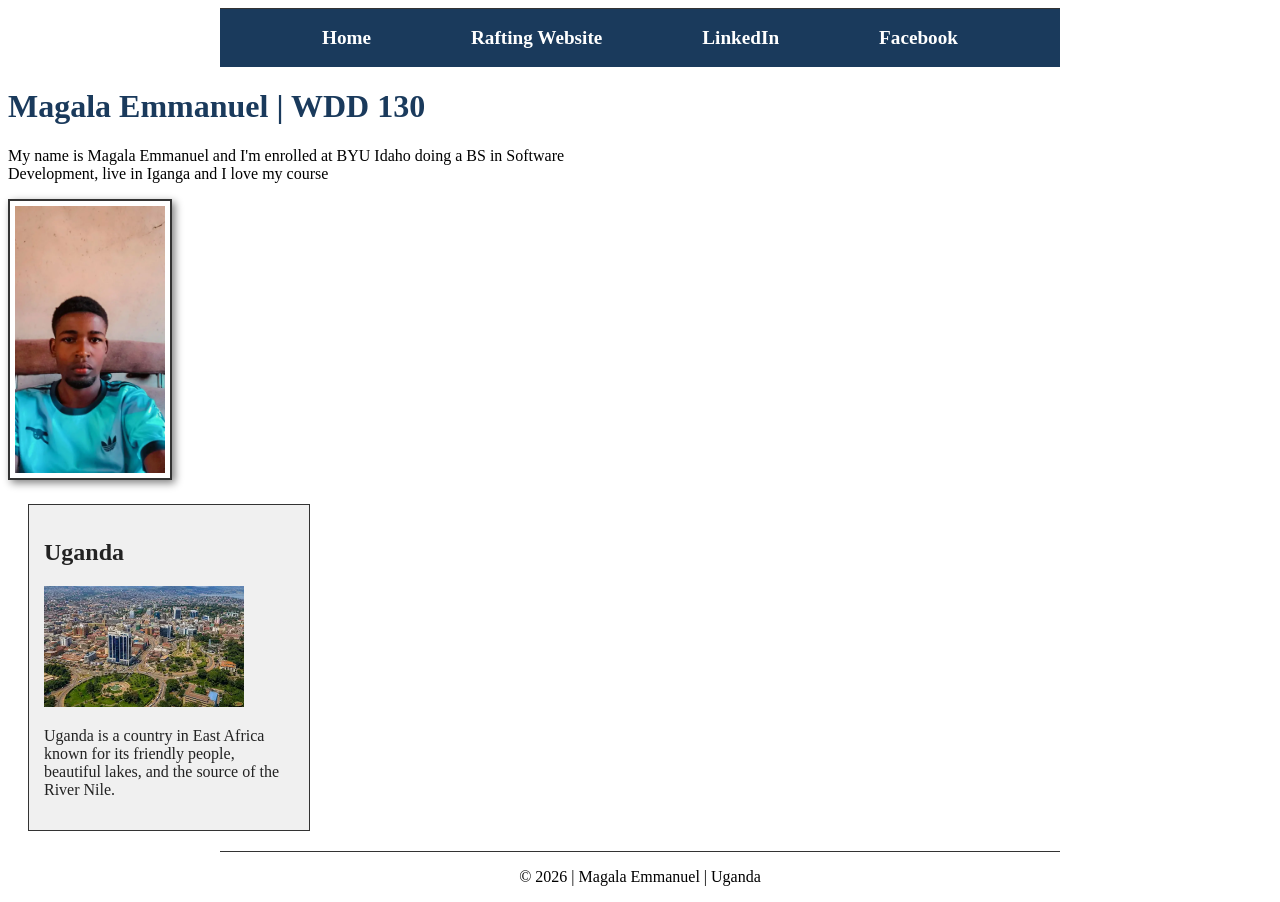
<file: index.html>
<!DOCTYPE html>
<html lang="en">

<head>
    <meta charset="UTF-8">
    <meta name="viewport" content="width=device-width, initial-scale=1.0">
    <title>Magala Emmanuel | WDD 130</title>
    <meta name="description" content="Magala Emmanuel's WDD 130 home page at BYU-Idaho: a software development student from Iganga, Uganda.">
    <meta name="author" content="Magala Emmanuel">
    <link rel="stylesheet" href="styles/styles.css">
</head>

<body>

    <header>
        <nav>
            <a href="#">Home</a>
            <a href="wwr/">Rafting Website</a>
            <a href="https://www.linkedin.com">LinkedIn</a>
            <a href="https://www.facebook.com">Facebook</a>
        </nav>
    </header>
    <main>
        <h1>Magala Emmanuel | WDD 130</h1>
        <p>My name is Magala Emmanuel and I'm enrolled at BYU Idaho doing a BS in Software Development, live in Iganga and I love my course</p>
        <img src="images/profile.webp" alt="Magala Emmanuel profile" width="200">
    </main>
    <aside>
        <h2>Uganda</h2>
        <img src="images/uganda.webp" alt="A scene from Uganda" width="200">
        <p>Uganda is a country in East Africa known for its friendly people, beautiful lakes, and the source of the River Nile.</p>
    </aside>
    <footer>
        <p>&copy; 2026 | Magala Emmanuel | Uganda</p>
    </footer>
</body>

</html>
</file>
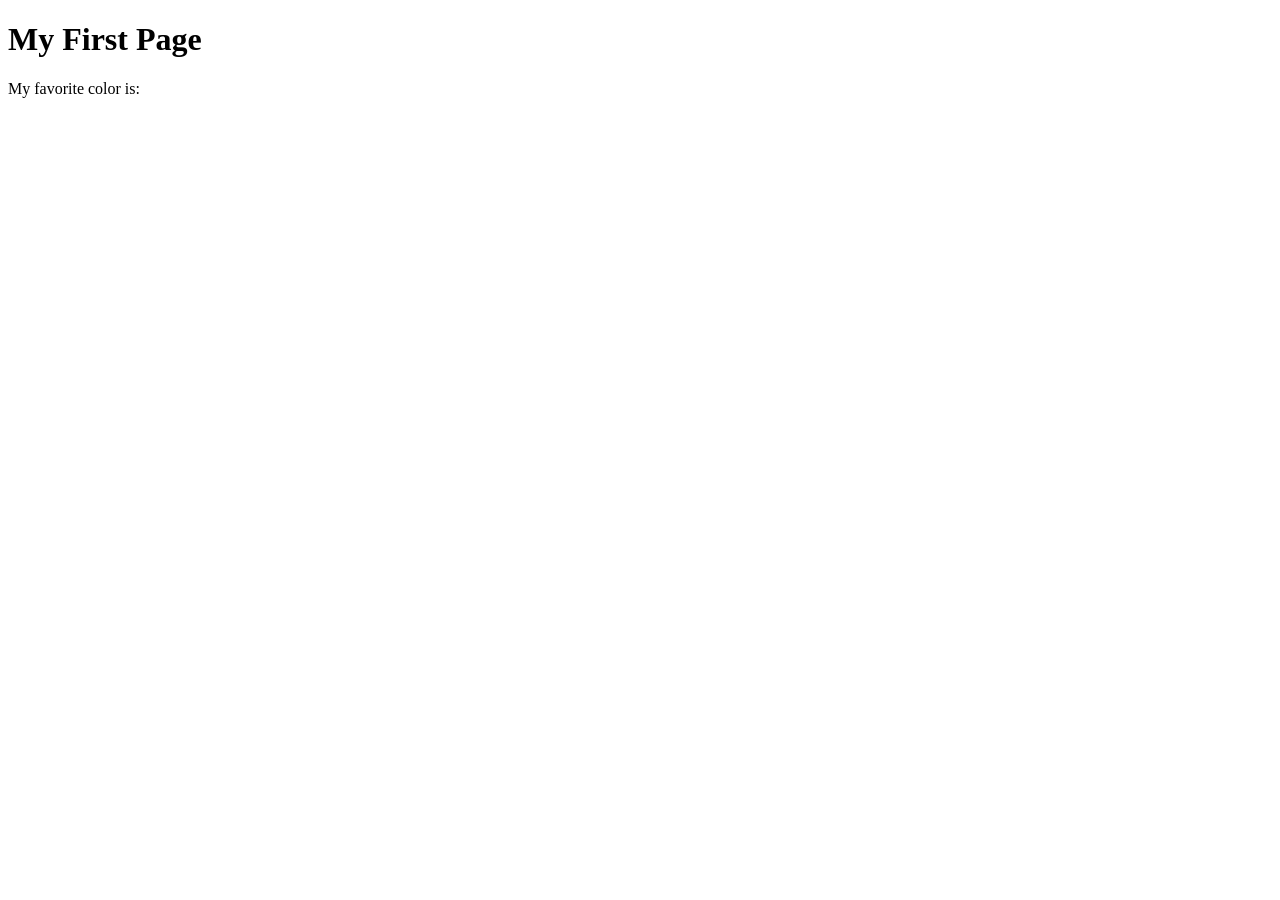
<file: week01/first-page.html>
<!DOCTYPE html>
<html lang="en">

<head>
    <meta charset="UTF-8">
    <meta name="viewport" content="width=device-width, initial-scale=1.0">
    <title>My First Page</title>
</head>

<body>
    <h1>My First Page</h1>
    <p>My favorite color is: </p>
</body>

</html>
</file>
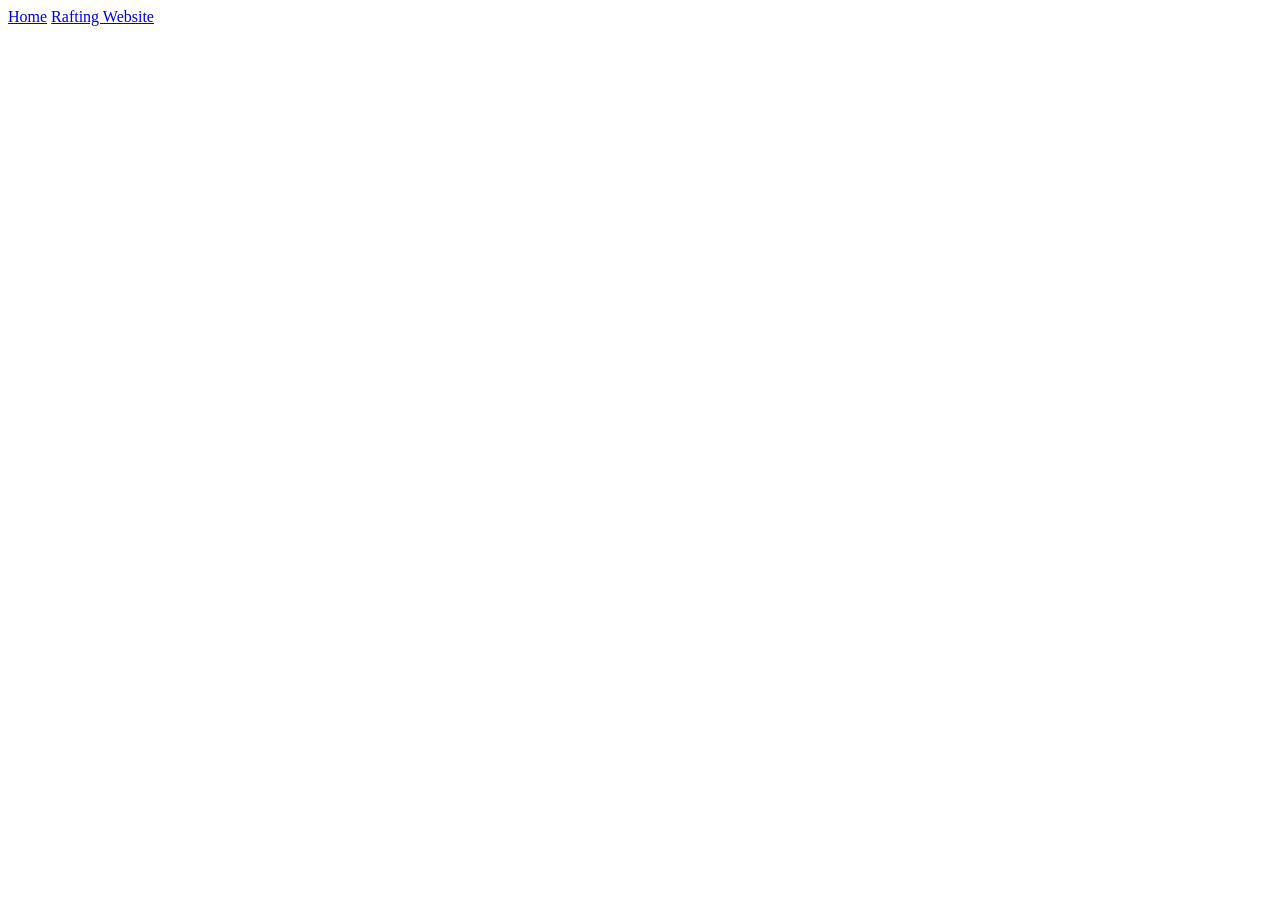
<file: week01/images.html>
<!DOCTYPE html>
<html lang="en">

<head>
    <meta charset="UTF-8">
    <meta name="viewport" content="width=device-width, initial-scale=1.0">
    <title>Temple Image</title>
</head>

<body>
    <header>
        <nav>
            <a href="#">Home</a>
            <a href="wwr/">Rafting Website</a>
        </nav>
    </header>
</body>

</html>
</file>
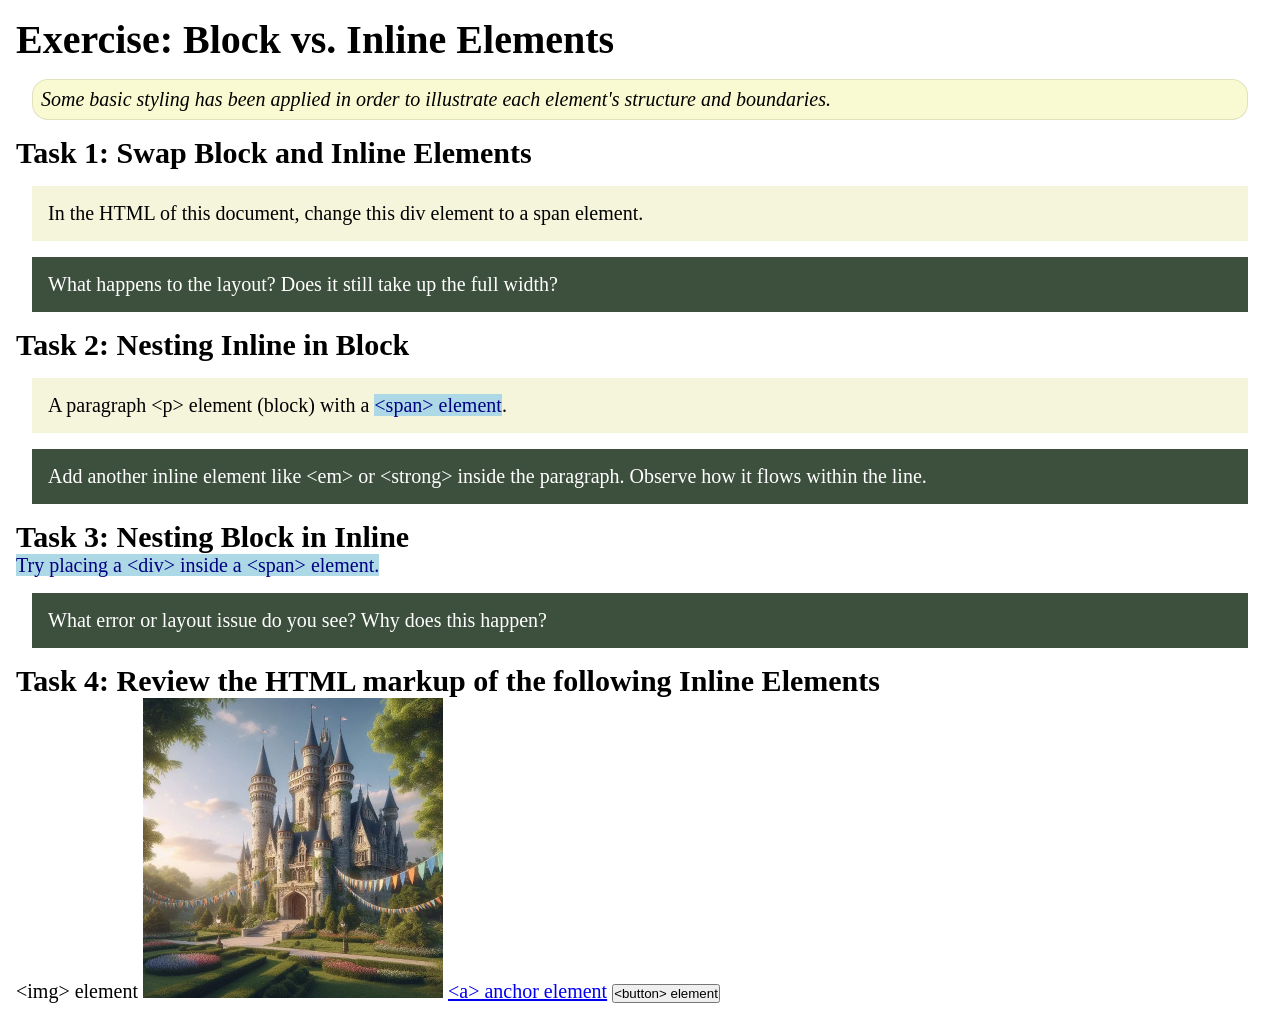
<file: week02/block-vs-inline.html>
<!DOCTYPE html>
<html lang="en">

<head>
    <meta charset="UTF-8">
    <meta name="viewport" content="width=device-width, initial-scale=1.0">
    <title>Exercise: Block vs. Inline Elements</title>
    <link rel="stylesheet" href="styles/block-vs-inline.css">
</head>

<body>
    <main>
        <h1>Exercise: Block vs. Inline Elements</h1>
        <p class="note">Some basic styling has been applied in order to illustrate each element's structure and boundaries.</p>

        <h2>Task 1: Swap Block and Inline Elements</h2>
        <div>In the HTML of this document, change this div element to a span element.</div>

        <p class="question">What happens to the layout? Does it still take up the full width?</p>

        <h2>Task 2: Nesting Inline in Block</h2>
        <p>A paragraph &lt;p&gt; element (block) with a <span>&lt;span&gt; element</span>.</p>
        <p class="question">Add another inline element like &lt;em&gt; or &lt;strong&gt; inside the paragraph. Observe how it flows within the line.</p>

        <h2>Task 3: Nesting Block in Inline</h2>
        <span>Try placing a &lt;div&gt; inside a &lt;span&gt; element.</span>
        <p class="question">What error or layout issue do you see? Why does this happen?</p>

        <h2>Task 4: Review the HTML markup of the following Inline Elements</h2>
        &lt;img&gt; element
        <img src="images/castle.webp" alt="placeholder image (images are inline)" width="300" height="300">
        <a href="https://churchofjesuschrist.org">&lt;a&gt; anchor element</a>
        <button type="button">&lt;button&gt; element</button>
    </main>
</body>

</html>
</file>
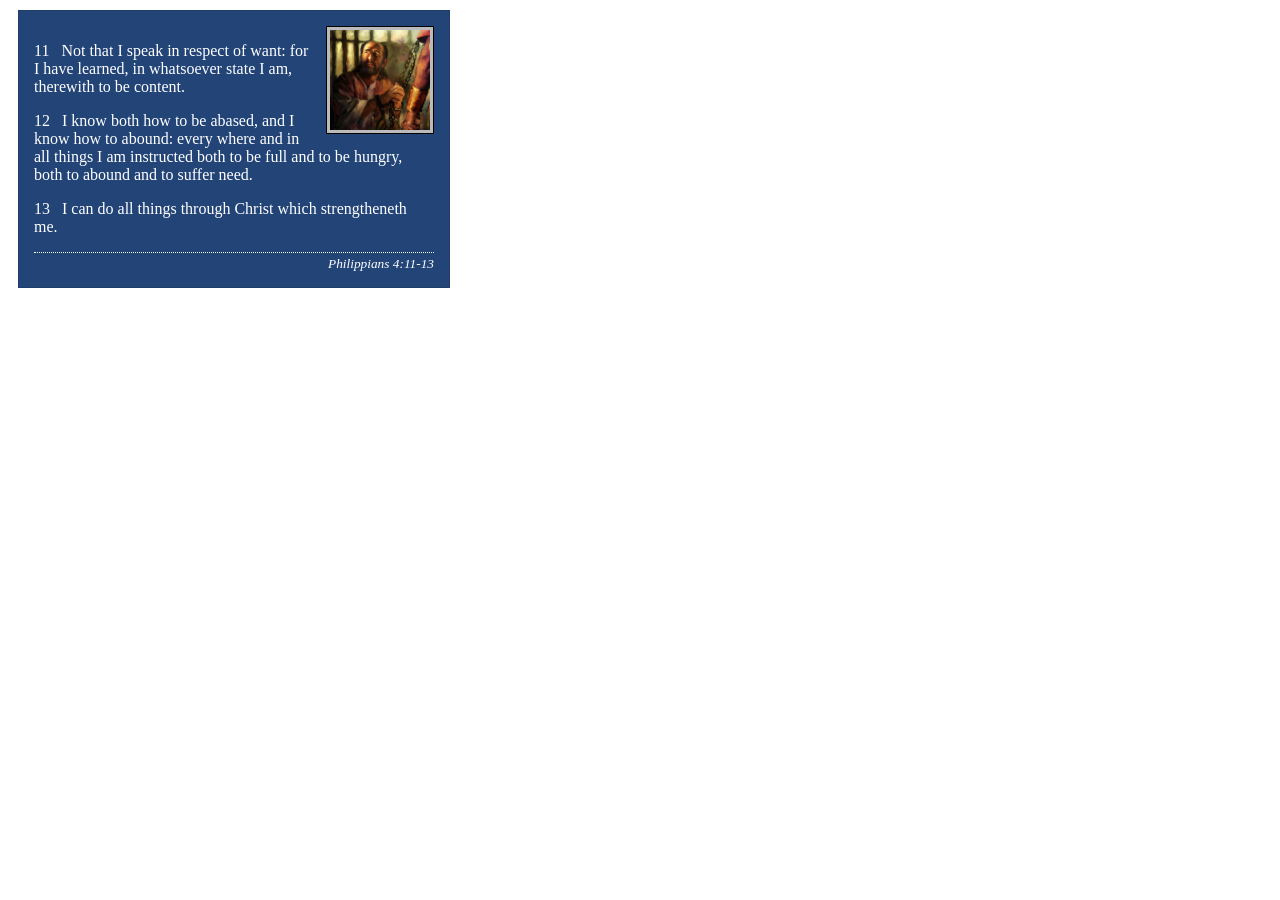
<file: week02/box-model-solution.html>
<!DOCTYPE html>
<html lang="en">

<head>
    <meta charset="UTF-8">
    <meta name="viewport" content="width=device-width, initial-scale=1.0">
    <title>Box Model Activity</title>
    <link rel="stylesheet" href="styles/box-model-solution.css">
</head>

<body>
    <main>
        <div class="callout">
            <img src="images/apostle-paul-imprisoned.webp" alt="Paul the Apostle - Imprisoned in Rome" width="200" height="200">
            <blockquote>
                <p>11 &nbsp; Not that I speak in respect of want: for I have learned, in whatsoever state I am, therewith to be content.</p>
                <p>12 &nbsp; I know both how to be abased, and I know how to abound: every where and in all things I am instructed both to be full and to be hungry, both to abound and to suffer need.</p>
                <p>13 &nbsp; I can do all things through Christ which strengtheneth me.</p>
            </blockquote>
            <cite>Philippians 4:11-13</cite>
        </div>
    </main>
</body>

</html>
</file>
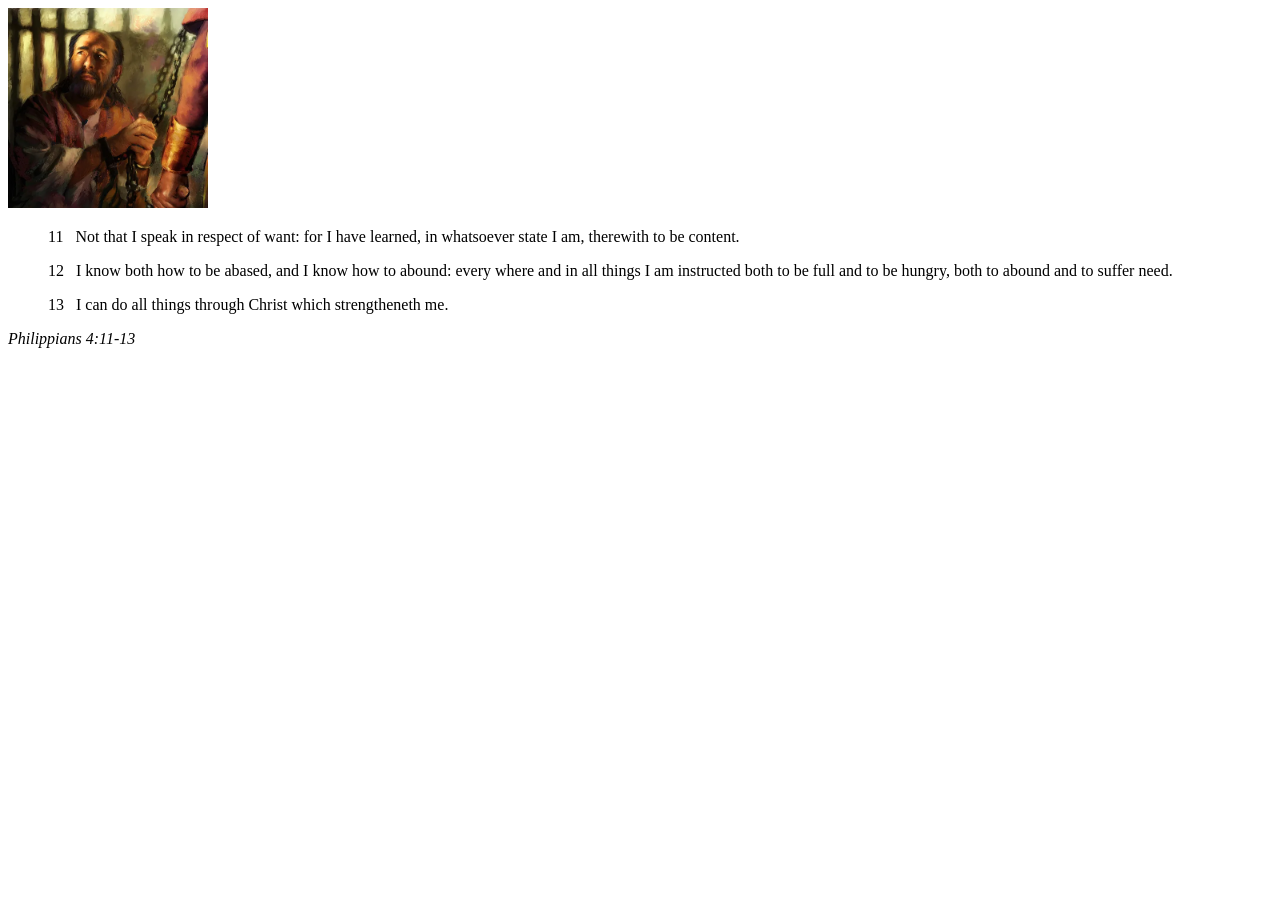
<file: week02/box-model.html>
<!DOCTYPE html>
<html lang="en">

<head>
    <meta charset="UTF-8">
    <meta name="viewport" content="width=device-width, initial-scale=1.0">
    <title>Box Model Activity</title>
</head>

<body>
    <main>
        <div class="callout">
            <img src="images/apostle-paul-imprisoned.webp" alt="Paul the Apostle - Imprisoned in Rome" width="200" height="200">
            <blockquote>
                <p>11 &nbsp; Not that I speak in respect of want: for I have learned, in whatsoever state I am, therewith to be content.</p>
                <p>12 &nbsp; I know both how to be abased, and I know how to abound: every where and in all things I am instructed both to be full and to be hungry, both to abound and to suffer need.</p>
                <p>13 &nbsp; I can do all things through Christ which strengtheneth me.</p>
            </blockquote>
            <cite>Philippians 4:11-13</cite>
        </div>
    </main>
</body>

</html>
</file>
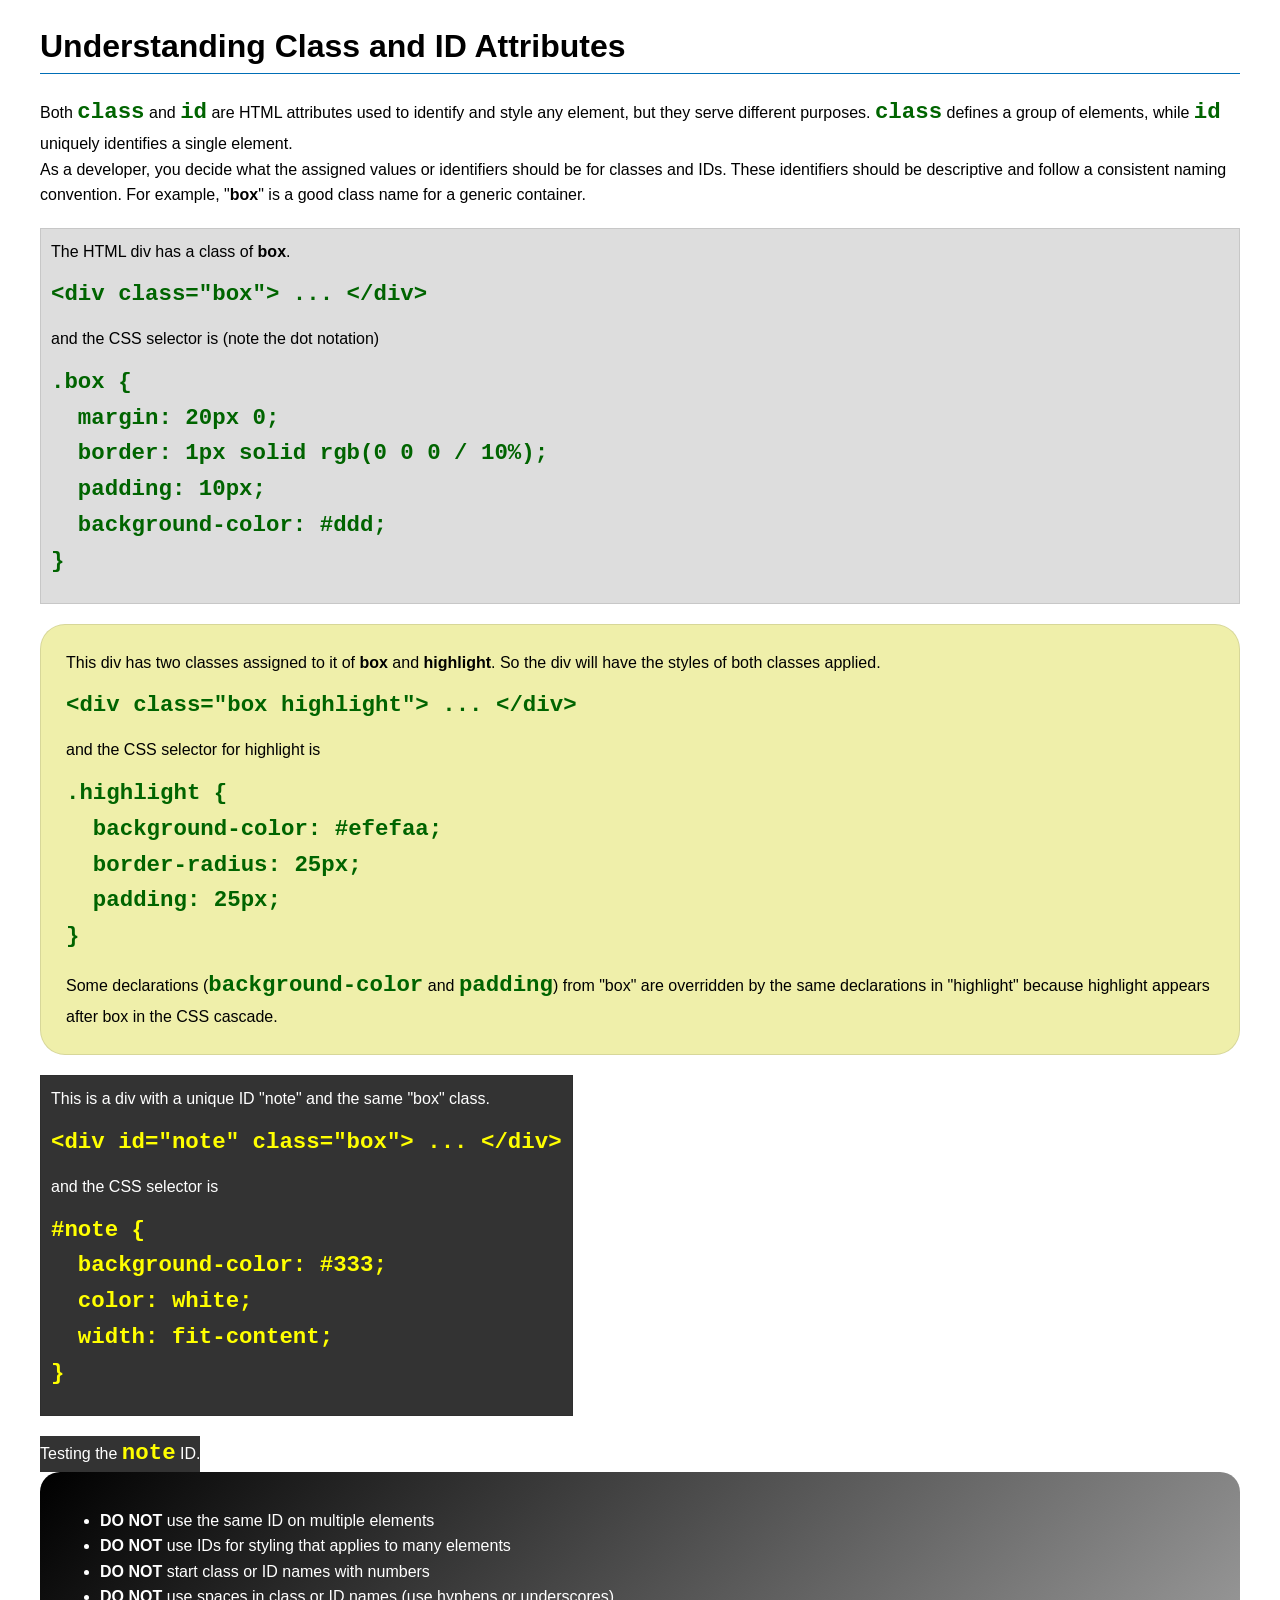
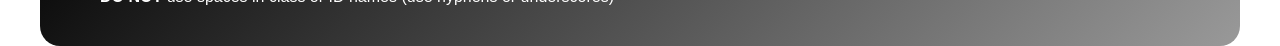
<file: week03/class-and-id.html>
<!DOCTYPE html>
<html lang="en">

<head>
    <meta charset="UTF-8">
    <meta name="viewport" content="width=device-width, initial-scale=1.0">
    <title>Class vs ID Attributes</title>
    <link rel="stylesheet" href="styles/class-and-id.css">
</head>

<body>
    <h1>Understanding Class and ID Attributes</h1>
    <p>Both <code>class</code> and <code>id</code> are HTML attributes used to identify and style any element, but they serve different purposes. <code>class</code> defines a group of elements, while <code>id</code> uniquely identifies a single element.</p>
    <p>As a developer, you decide what the assigned values or identifiers should be for classes and IDs. These identifiers should be descriptive and follow a consistent naming convention. For example, "<strong>box</strong>" is a good class name for a generic container.</p>
    <div class="box">
        <p>The HTML div has a class of <strong>box</strong>.</p>
        <pre><code class="html">&lt;div class="box"&gt; ... &lt;/div&gt;</code></pre>
        and the CSS selector is (note the dot notation)
        <pre><code class="css">.box {
  margin: 20px 0;
  border: 1px solid rgb(0 0 0 / 10%);
  padding: 10px;
  background-color: #ddd; 
}</code></pre>
    </div>

    <div class="box highlight">
        <p>This div has two classes assigned to it of <strong>box</strong> and <strong>highlight</strong>. So the div will have the styles of both classes applied.</p>
        <pre><code class="html">&lt;div class="box highlight"&gt; ... &lt;/div&gt;</code></pre>
        and the CSS selector for highlight is
        <pre><code class="css">.highlight {
  background-color: #efefaa;
  border-radius: 25px;
  padding: 25px;
}</code></pre>
        <p>Some declarations (<code>background-color</code> and <code>padding</code>) from "box" are overridden by the same declarations in "highlight" because highlight appears after box in the CSS cascade.</p>
    </div>

    <div id="note" class="box">
        <p>This is a div with a unique ID "note" and the same "box" class.</p>
        <pre><code class="html">&lt;div id="note" class="box"&gt; ... &lt;/div&gt;</code></pre>
        and the CSS selector is
        <pre><code class="css">#note {
  background-color: #333;
  color: white;
  width: fit-content;
}</code></pre>
    </div>

    <div id="note">
        <p>Testing the <code>note</code> ID.</p>
    </div>

    <section id="best-practice">
        <ul>
            <li><strong>DO NOT</strong> use the same ID on multiple elements</li>
            <li><strong>DO NOT</strong> use IDs for styling that applies to many elements</li>
            <li><strong>DO NOT</strong> start class or ID names with numbers</li>
            <li><strong>DO NOT</strong> use spaces in class or ID names (use hyphens or underscores)</li>
        </ul>
    </section>

</body>

</html>
</file>
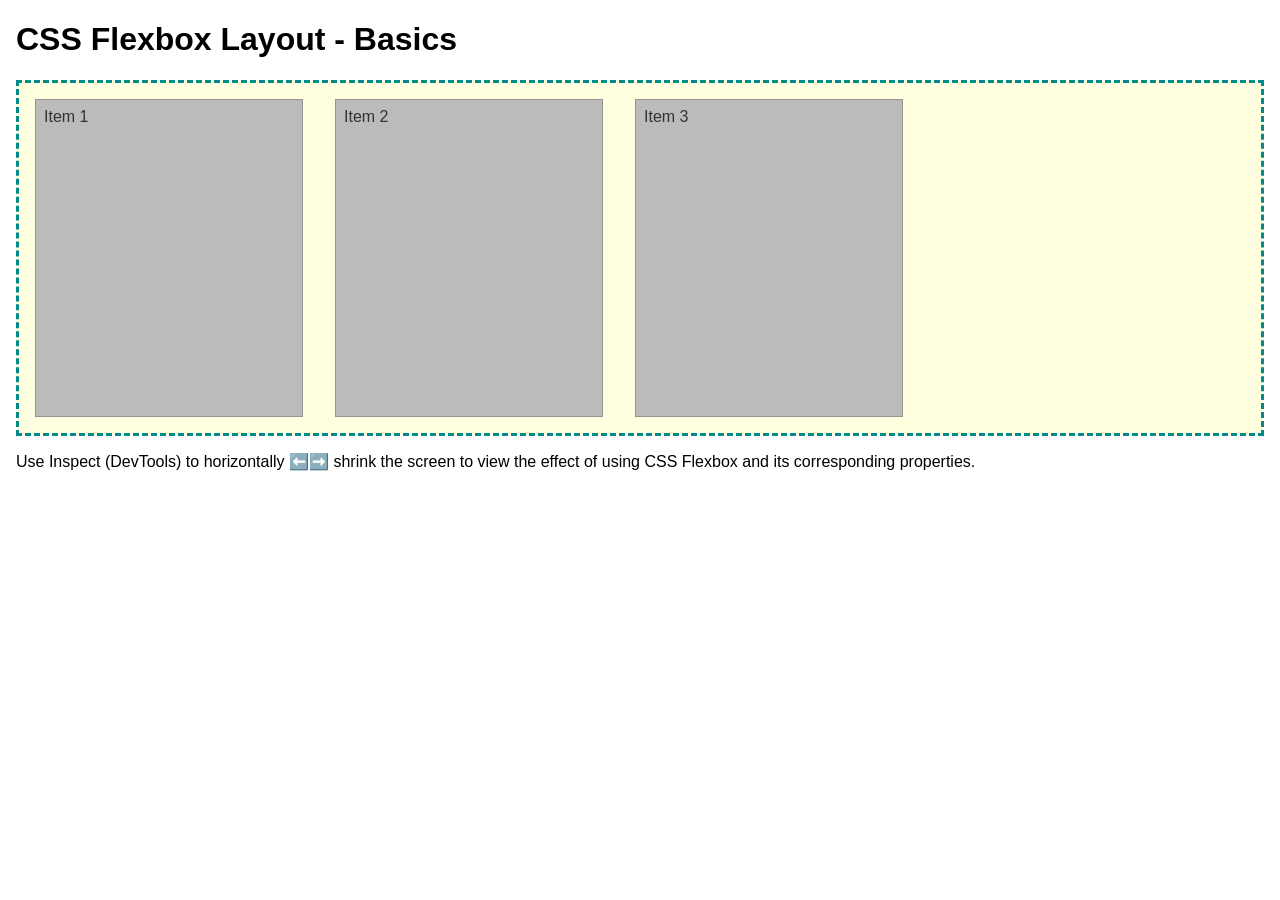
<file: week04/flexbox-layout.html>
<!DOCTYPE html>
<html lang="en">

<head>
    <meta charset="UTF-8">
    <meta name="viewport" content="width=device-width, initial-scale=1.0">
    <title>CSS Flexbox Layout - Basics</title>
    <link rel="stylesheet" href="styles/flexbox.css">
</head>

<body>
    <main>
        <h1>CSS Flexbox Layout - Basics</h1>
        <div class="flex-container">
            <div class="flex-item item1">Item 1</div>
            <div class="flex-item item2">Item 2</div>
            <div class="flex-item item3">Item 3</div>
        </div>
        <p>Use Inspect (DevTools) to horizontally ⬅️➡️ shrink the screen to view the effect of using CSS Flexbox and its corresponding properties.</p>
    </main>
</body>

</html>
</file>
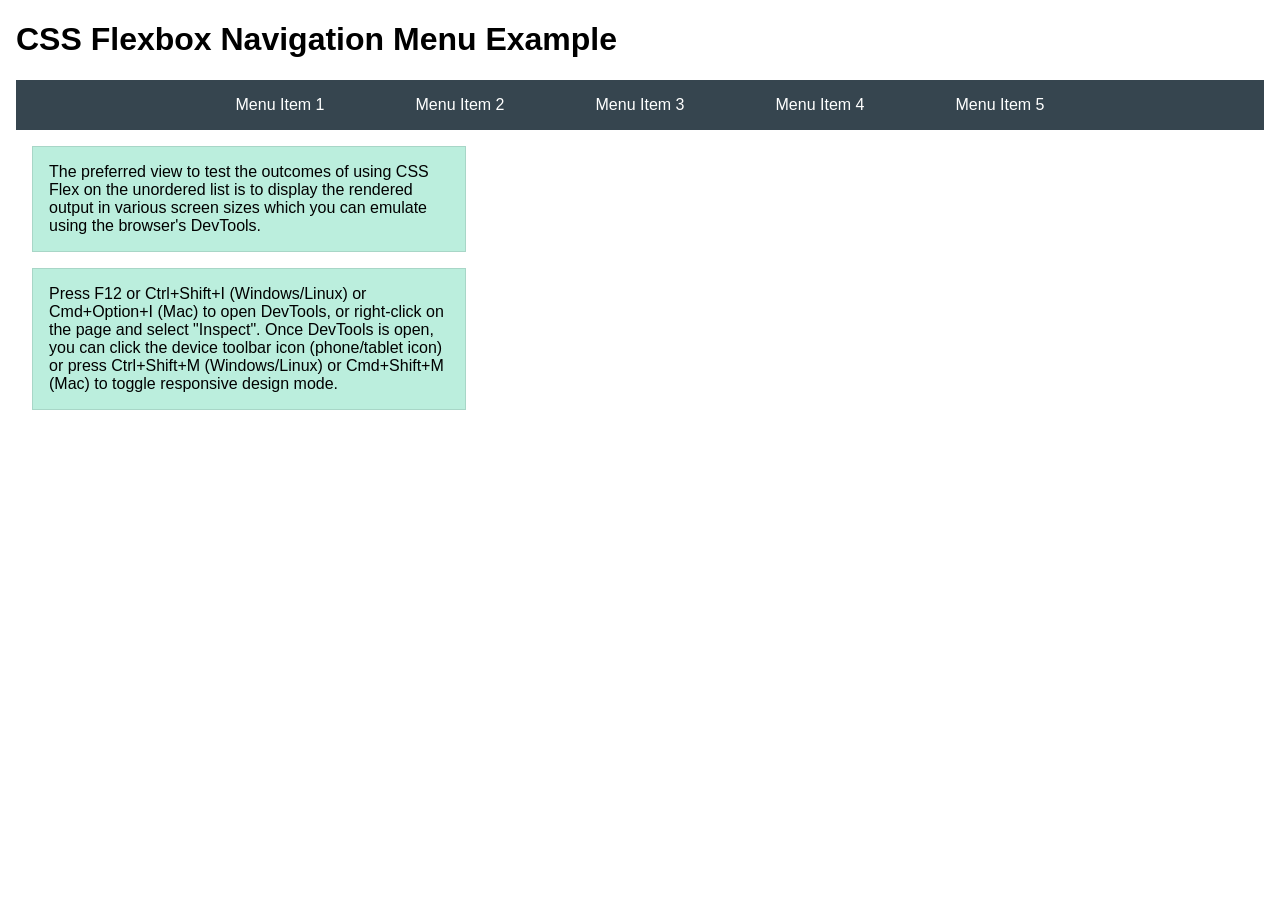
<file: week04/flexbox-menu.html>
<!DOCTYPE html>
<html lang="en">

<head>
    <meta charset="UTF-8">
    <meta name="viewport" content="width=device-width, initial-scale=1.0">
    <title>CSS Flexbox - Navigation Menu</title>
    <link rel="stylesheet" href="styles/flexbox-menu.css">
</head>

<body>
    <main>
        <h1>CSS Flexbox Navigation Menu Example</h1>
        <nav>
            <ul>
                <li><a href="#">Menu Item 1</a></li>
                <li><a href="#">Menu Item 2</a></li>
                <li><a href="#">Menu Item 3</a></li>
                <li><a href="#">Menu Item 4</a></li>
                <li><a href="#">Menu Item 5</a></li>
            </ul>
        </nav>
        <p>The preferred view to test the outcomes of using CSS Flex on the unordered list is to display the rendered output in various screen sizes which you can emulate using the browser's DevTools.</p>

        <p>Press F12 or Ctrl+Shift+I (Windows/Linux) or Cmd+Option+I (Mac) to open DevTools, or right-click on the page and select "Inspect". Once DevTools is open, you can click the device toolbar icon (phone/tablet icon) or press Ctrl+Shift+M (Windows/Linux) or Cmd+Shift+M (Mac) to toggle responsive design mode.</p>
    </main>
</body>

</html>
</file>
<file: styles/styles.css>
main {
    max-width: 600px;
}

aside {
    width: 250px;
    margin: 20px;
    border: 1px solid #333;
    padding: 15px;
    background-color: #f0f0f0;
    color: #222;
}

aside img {
    width: 200px;
    height: auto;
}

main img {
    width: 150px;
    height: auto;
    border: 2px solid #333;
    padding: 5px;
    box-shadow: 3px 3px 8px gray;
}

header,
footer {
    border-top: 1px solid #333;
    text-align: center;
    max-width: 840px;
    margin: 0 auto;
}

nav {
    background-color: #1a3a5c;
    padding: 10px;
    display: flex;
    justify-content: space-evenly;
    align-items: center;
}

nav a {
    color: white;
    padding: 8px;
    display: block;
    text-decoration: none;
    font-size: 1.2rem;
    font-weight: 700;

}

h1 {
    color: #1a3a5c;
}

p {
    padding: 0;
}
</file>
<file: week02/styles/block-vs-inline.css>
* {
    margin: 0;
    padding: 0;
}

body {
    font-size: 20px;
    margin: 1rem;
}

p,
div {
    background-color: beige;
    margin: 1rem;
    padding: 1rem;
}

span {
    color: navy;
    background-color: lightblue;
}

code {
    margin: 0;
    padding: 0;
    color: green;
    font-size: 1.2rem;
}

.note {
    font-style: italic;
    background-color: lightgoldenrodyellow;
    border-radius: 1rem;
    border: 1px solid rgb(0 0 0 / 10%);
    margin: 1rem;
    padding: .5rem;
}

.question {
    background-color: #3d503d;
    color: #fff;
}
</file>
<file: week02/styles/box-model-solution.css>
.callout {
    max-width: 400px;
    margin: 10px;
    border: 1px solid rgb(0 0 0 / 10%);
    padding: 15px;
    background-color: #247;
    color: #fff;
}

.callout img {
    float: right;
    margin: 0 0 10px 15px;
    border: 1px solid #000;
    padding: 3px;
    background-color: #bbb;
    width: 100px;
    height: auto;
}

blockquote {
    margin: 0;
}

cite {
    display: block;
    border-top: 1px dotted #fff;
    padding-top: 3px;
    text-align: right;
    font-size: smaller;
}
</file>
<file: week03/styles/class-and-id.css>
body {
    font-family: Arial, sans-serif;
    line-height: 1.6;
    margin: 0;
    padding: 0 40px;
}

h1 {
    border-bottom: 1px solid rgb(0 110 182);
    padding-bottom: 0;
}

p {
    margin: 0;
}

code {
    color: darkgreen;
    font-weight: 700;
    font-size: 1.4rem;
}

/* Class examples - can be reused */
.box {
    margin: 20px 0;
    border: 1px solid rgb(0 0 0 / 10%);
    padding: 10px;
    background-color: #ddd;
    /* this is shorthand for #dddddd */
}

.highlight {
    background-color: #efefaa;
    border-radius: 25px;
    padding: 25px;
}

/* ID examples - should be unique */

#note {
    background-color: #333;
    color: white;
    width: fit-content;
}

#note code {
    color: yellow;
}

#best-practice {
    background: linear-gradient(135deg, #000 0%, #999 100%);
    color: white;
    border-radius: 20px;
    padding: 20px;
}
</file>
<file: week04/styles/flexbox.css>
body {
    font-family: Helvetica, Arial, sans-serif;
    margin: 1rem;
}

.flex-container {
    border: 3px dashed darkcyan;
    background-color: lightyellow;
    display: flex;
    flex-wrap: wrap;
}

.flex-item {
    width: 250px;
    margin: 1rem;
    border: 1px solid rgb(0 0 0 / 20%);
    padding: 0.5rem;
    background-color: #bbb;
    color: #333;
}

.item1 {
    min-height: 100px;
}

.item2 {
    min-height: 200px;
}

.item3 {
    min-height: 300px;
}
</file>
<file: week04/styles/flexbox-menu.css>
body {
    font-family: Helvetica, Arial, sans-serif;
    margin: 1rem;
}

nav {
    background-color: #36454f;
}

nav ul {
    list-style-type: none;
    display: flex;
    flex-wrap: wrap;
    max-width: 900px;
    margin: 0 auto;
    padding: 0;
    justify-content: space-around;
    align-items: center;
}

nav a {
    display: block;
    color: #fff;
    text-align: center;
    padding: 1rem;
    text-decoration: none;
}

p {
    margin: 1rem;
    border: 1px solid rgb(0 0 0 / 10%);
    padding: 1rem;
    background-color: #bed;
    max-width: 400px;
}
</file>
